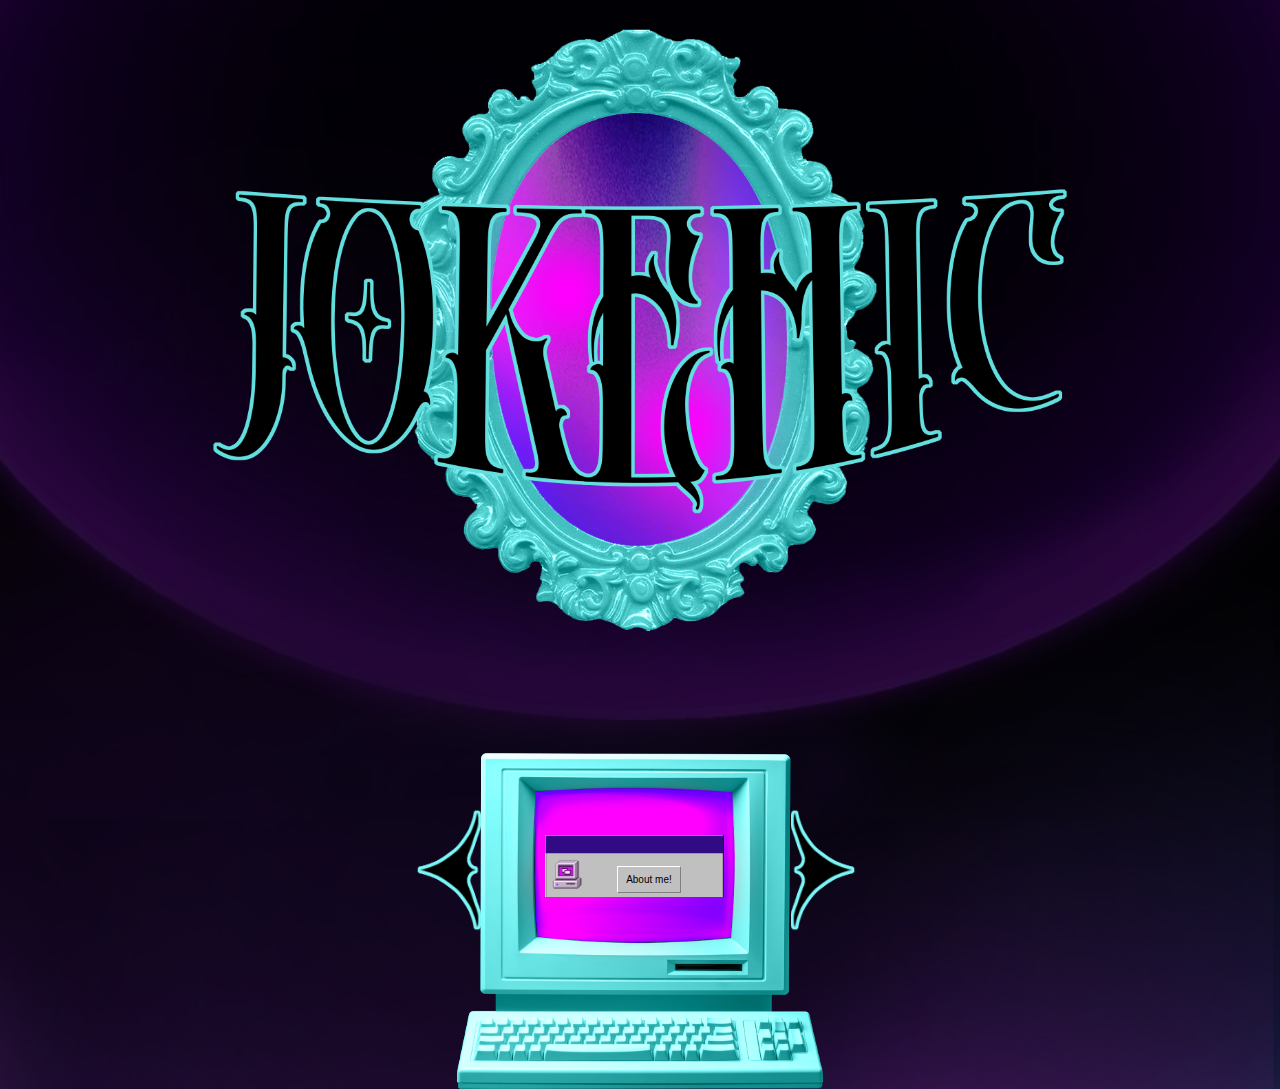
<file: public/index.html>
<!DOCTYPE html>
<html lang="en">

<head>
    <meta charset="UTF-8">
    <meta http-equiv="X-UA-Compatible" content="IE=edge">
    <meta name="viewport" content="width=device-width, initial-scale=1.0">
    <link rel="stylesheet" href="style.css">
    <title>Walentyna Portfolio</title>
    <script src="scripts.js"></script>
</head>
<body class=" mx-auto bg-cover w-full h-auto bg-no-repeat bg-[url('./images/mainPage/mainBackground.png')]">
<div class="relative">
    <div class="TopBigLogo mr-auto ml-auto mt-5 ">
        <img class="mx-auto w-8/12 " height="888" src="images/mainPage/bigLogo.png" width="1241" alt="BigLogo">
    </div>
    <div>
        <div class="Computer mt-36 ">
            <div style="background-image: url('./images/mainPage/computer.png'); z-index: 1;">
            </div>
            <div id="aboutMe"
                 style="background-image: url('./images/mainPage/aboutMeWindow.png'); z-index: 10;width: 14%; left: 42.6%; top: 111%">
                <button onclick="openAboutMePage()" class="win98-button">About me!</button>
            </div>
            <div id="portfolio"
                 style="background-image: url('./images/mainPage/portfolioWindow.png'); z-index: 0;width: 14%; left: 42.6%; top: 111%">
                <button onclick="openPortfolioPage()" class="win98-button">Portfolio!</button>
            </div>
            <div id="contact"
                 style="background-image: url('./images/mainPage/contactWindow.png'); z-index: 0;width: 14%; left: 42.6%; top: 111%">
                <button onclick="openContactPage()" class="win98-button">Contact!</button>

            </div>
            <div>
                <button onclick="changeZIndex()" class="ArrowLeft"></button>
                <button onclick="changeZIndex()" class="ArrowRight">
                </button>
            </div>

        </div>

    </div>
</div>
</body>
</html>
</file>
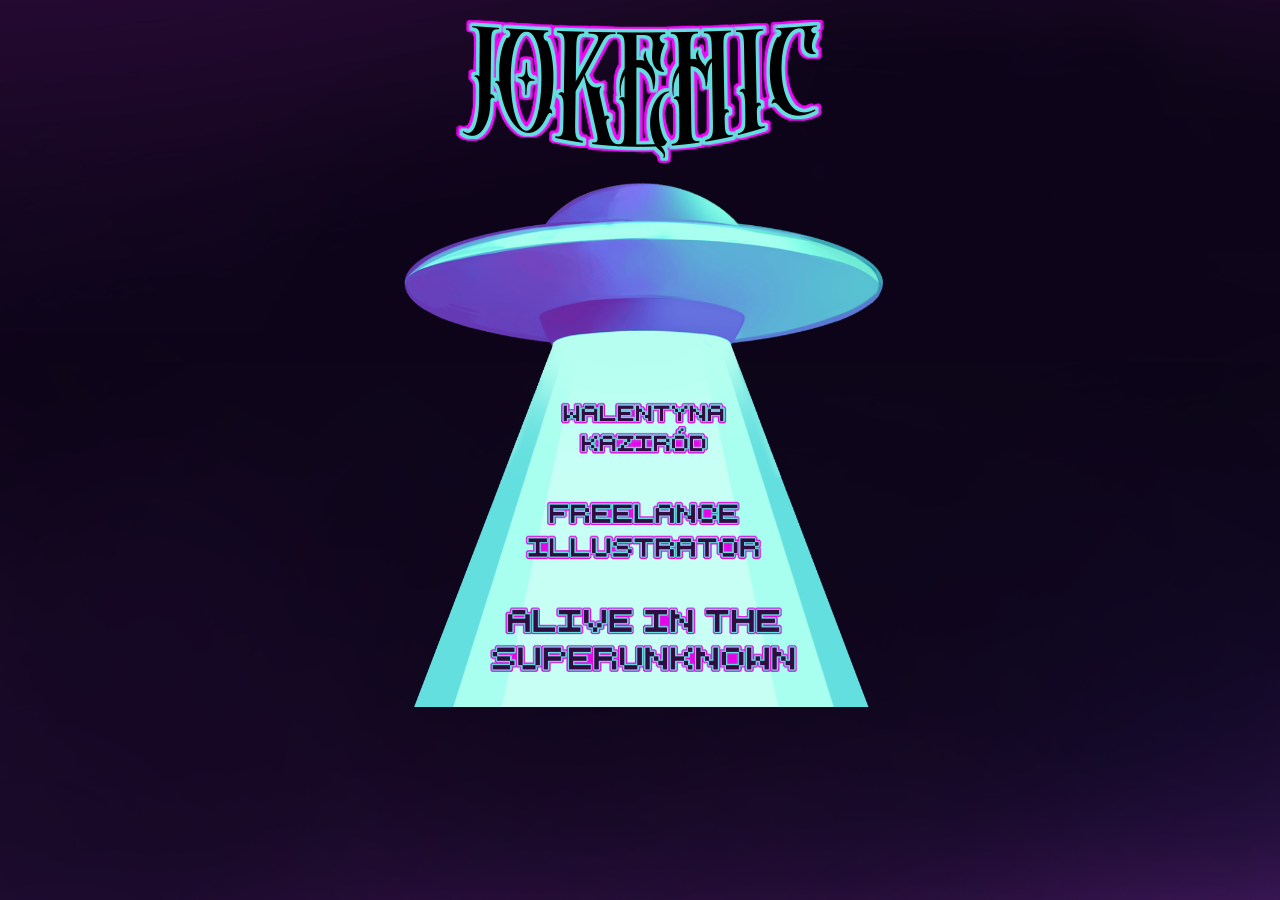
<file: public/aboutMe.html>
<!DOCTYPE html>
<html lang="en">

<head>
    <meta charset="UTF-8">
    <meta http-equiv="X-UA-Compatible" content="IE=edge">
    <meta name="viewport" content="width=device-width, initial-scale=1.0">
    <link rel="stylesheet" href="style.css">
    <title>Walentyna Portfolio</title>
    <script src="scripts.js"></script>
</head>
<body class=" mx-auto  w-full h-auto bg-no-repeat bg-[url('./images/aboutMe/background3.png')]">
<div class="relative">
    <div class="aboutMeHeader ">
        <img class="aboutMeHeaderImage" src="images/aboutMe/smallLogo.png" alt="smallLogo">
    </div>
    <div class="aboutMeInfo">
        <img class="aboutMeInfoImage" src="images/aboutMe/aboutMeInfo.png" alt="aboutMeInfo">
    </div>
</div>


</body>
</html>
</file>
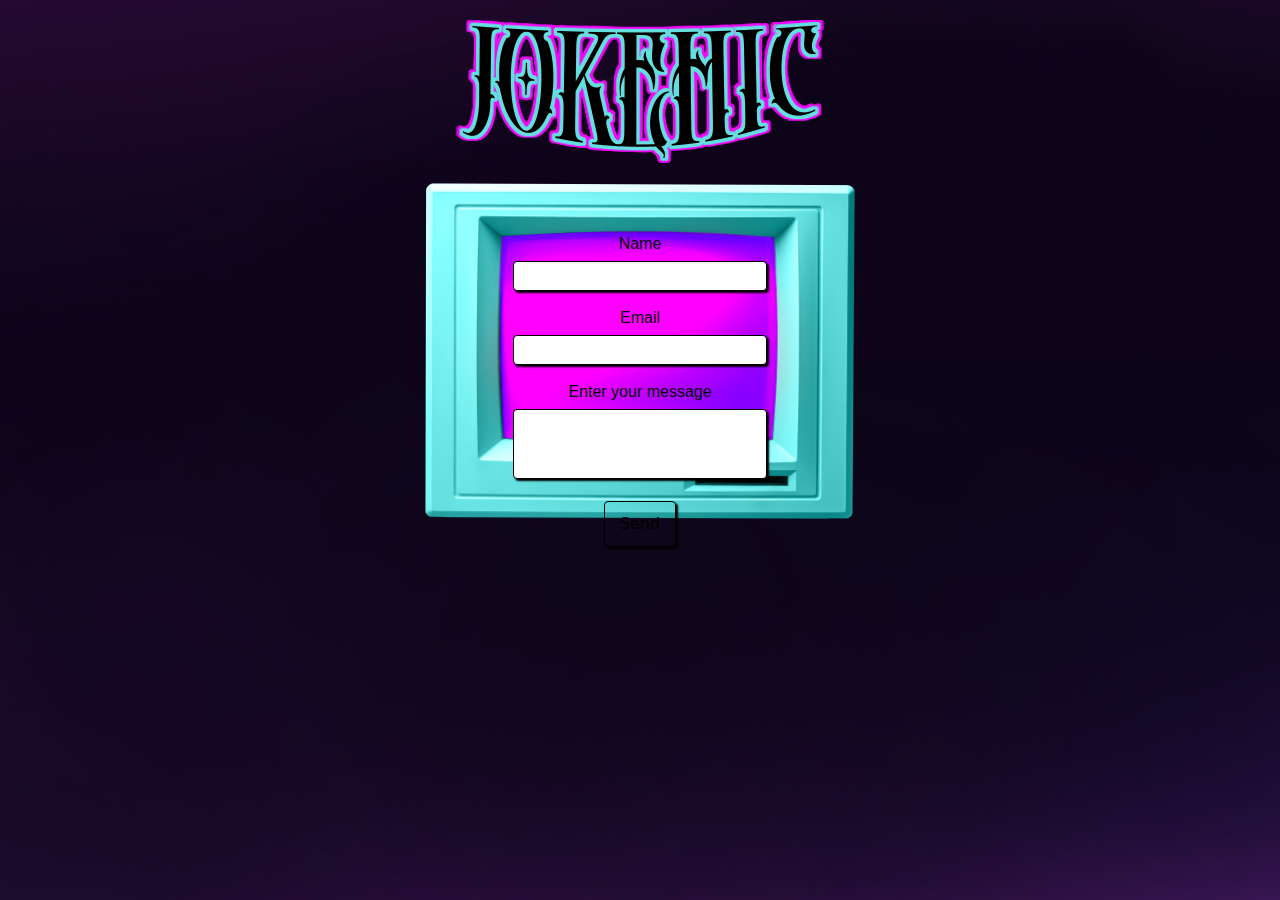
<file: public/contact.html>
<!DOCTYPE html>
<html lang="en">

<head>
    <meta charset="UTF-8">
    <meta http-equiv="X-UA-Compatible" content="IE=edge">
    <meta name="viewport" content="width=device-width, initial-scale=1.0">
    <link rel="stylesheet" href="style.css">
    <title>Walentyna Portfolio</title>
    <script src="scripts.js"></script>
</head>
<body class=" mx-auto  w-full h-auto bg-no-repeat bg-[url('./images/aboutMe/background3.png')]">
<div>
    <div class="aboutMeHeader ">
        <img class="aboutMeHeaderImage" src="images/aboutMe/smallLogo.png" alt="smallLogo">
    </div>
    <div class="contactComputer">

            <div id="contact-form-element">
                <form class="contact-form">
                    <div class="form-group">
                        <label for="name">Name</label>
                        <input type="text" id="name" name="name" required>
                    </div>
                    <div class="form-group">
                        <label for="email">Email</label>
                        <input type="email" id="email" name="email" required>
                    </div>
                    <div class="form-group">
                        <label for="message">Enter your message</label>
                        <textarea id="message" name="message" required></textarea>
                    </div>
                    <button type="submit">Send</button>
                </form>
            </div>
        </div>
    </div>

</body>
</html>
</file>
<file: public/style.css>
/*
! tailwindcss v3.3.1 | MIT License | https://tailwindcss.com
*/

/*
1. Prevent padding and border from affecting element width. (https://github.com/mozdevs/cssremedy/issues/4)
2. Allow adding a border to an element by just adding a border-width. (https://github.com/tailwindcss/tailwindcss/pull/116)
*/
@tailwind base;
@tailwind components;
@tailwind utilities;

*,
::before,
::after {
    box-sizing: border-box;
    /* 1 */
    border-width: 0;
    /* 2 */
    border-style: solid;
    /* 2 */
    border-color: #e5e7eb;
    /* 2 */
}

::before,
::after {
    --tw-content: '';
}

/*
1. Use a consistent sensible line-height in all browsers.
2. Prevent adjustments of font size after orientation changes in iOS.
3. Use a more readable tab size.
4. Use the user's configured `sans` font-family by default.
5. Use the user's configured `sans` font-feature-settings by default.
6. Use the user's configured `sans` font-variation-settings by default.
*/

html {

    line-height: 1.5;
    /* 1 */
    -webkit-text-size-adjust: 100%;
    /* 2 */
    -moz-tab-size: 4;
    /* 3 */
    -o-tab-size: 4;
    tab-size: 4;
    /* 3 */
    font-family: ui-sans-serif, system-ui, -apple-system, BlinkMacSystemFont, "Segoe UI", Roboto, "Helvetica Neue", Arial, "Noto Sans", sans-serif, "Apple Color Emoji", "Segoe UI Emoji", "Segoe UI Symbol", "Noto Color Emoji";
    /* 4 */
    font-feature-settings: normal;
    /* 5 */
    font-variation-settings: normal;
    /* 6 */
}

/*
1. Remove the margin in all browsers.
2. Inherit line-height from `html` so users can set them as a class directly on the `html` element.
*/

body {
    margin: 0;
    /* 1 */
    line-height: inherit;
    /* 2 */
}

/*
1. Add the correct height in Firefox.
2. Correct the inheritance of border color in Firefox. (https://bugzilla.mozilla.org/show_bug.cgi?id=190655)
3. Ensure horizontal rules are visible by default.
*/

hr {
    height: 0;
    /* 1 */
    color: inherit;
    /* 2 */
    border-top-width: 1px;
    /* 3 */
}

/*
Add the correct text decoration in Chrome, Edge, and Safari.
*/

abbr:where([title]) {
    -webkit-text-decoration: underline dotted;
    text-decoration: underline dotted;
}

/*
Remove the default font size and weight for headings.
*/

h1,
h2,
h3,
h4,
h5,
h6 {
    font-size: inherit;
    font-weight: inherit;
}

/*
Reset links to optimize for opt-in styling instead of opt-out.
*/

a {
    color: inherit;
    text-decoration: inherit;
}

/*
Add the correct font weight in Edge and Safari.
*/

b,
strong {
    font-weight: bolder;
}

/*
1. Use the user's configured `mono` font family by default.
2. Correct the odd `em` font sizing in all browsers.
*/

code,
kbd,
samp,
pre {
    font-family: ui-monospace, SFMono-Regular, Menlo, Monaco, Consolas, "Liberation Mono", "Courier New", monospace;
    /* 1 */
    font-size: 1em;
    /* 2 */
}

/*
Add the correct font size in all browsers.
*/

small {
    font-size: 80%;
}

/*
Prevent `sub` and `sup` elements from affecting the line height in all browsers.
*/

sub,
sup {
    font-size: 75%;
    line-height: 0;
    position: relative;
    vertical-align: baseline;
}

sub {
    bottom: -0.25em;
}

sup {
    top: -0.5em;
}

/*
1. Remove text indentation from table contents in Chrome and Safari. (https://bugs.chromium.org/p/chromium/issues/detail?id=999088, https://bugs.webkit.org/show_bug.cgi?id=201297)
2. Correct table border color inheritance in all Chrome and Safari. (https://bugs.chromium.org/p/chromium/issues/detail?id=935729, https://bugs.webkit.org/show_bug.cgi?id=195016)
3. Remove gaps between table borders by default.
*/

table {
    text-indent: 0;
    /* 1 */
    border-color: inherit;
    /* 2 */
    border-collapse: collapse;
    /* 3 */
}

/*
1. Change the font styles in all browsers.
2. Remove the margin in Firefox and Safari.
3. Remove default padding in all browsers.
*/

button,
input,
optgroup,
select,
textarea {
    font-family: inherit;
    /* 1 */
    font-size: 100%;
    /* 1 */
    font-weight: inherit;
    /* 1 */
    line-height: inherit;
    /* 1 */
    color: inherit;
    /* 1 */
    margin: 0;
    /* 2 */
    padding: 0;
    /* 3 */
}

/*
Remove the inheritance of text transform in Edge and Firefox.
*/

button,
select {
    text-transform: none;
}

/*
1. Correct the inability to style clickable types in iOS and Safari.
2. Remove default button styles.
*/

button,
[type='button'],
[type='reset'],
[type='submit'] {
    -webkit-appearance: button;
    /* 1 */
    background-color: transparent;
    /* 2 */
    background-image: none;
    /* 2 */
}

/*
Use the modern Firefox focus style for all focusable elements.
*/

:-moz-focusring {
    outline: auto;
}

/*
Remove the additional `:invalid` styles in Firefox. (https://github.com/mozilla/gecko-dev/blob/2f9eacd9d3d995c937b4251a5557d95d494c9be1/layout/style/res/forms.css#L728-L737)
*/

:-moz-ui-invalid {
    box-shadow: none;
}

/*
Add the correct vertical alignment in Chrome and Firefox.
*/

progress {
    vertical-align: baseline;
}

/*
Correct the cursor style of increment and decrement buttons in Safari.
*/

::-webkit-inner-spin-button,
::-webkit-outer-spin-button {
    height: auto;
}

/*
1. Correct the odd appearance in Chrome and Safari.
2. Correct the outline style in Safari.
*/

[type='search'] {
    -webkit-appearance: textfield;
    /* 1 */
    outline-offset: -2px;
    /* 2 */
}

/*
Remove the inner padding in Chrome and Safari on macOS.
*/

::-webkit-search-decoration {
    -webkit-appearance: none;
}

/*
1. Correct the inability to style clickable types in iOS and Safari.
2. Change font properties to `inherit` in Safari.
*/

::-webkit-file-upload-button {
    -webkit-appearance: button;
    /* 1 */
    font: inherit;
    /* 2 */
}

/*
Add the correct display in Chrome and Safari.
*/

summary {
    display: list-item;
}

/*
Removes the default spacing and border for appropriate elements.
*/

blockquote,
dl,
dd,
h1,
h2,
h3,
h4,
h5,
h6,
hr,
figure,
p,
pre {
    margin: 0;
}

fieldset {
    margin: 0;
    padding: 0;
}

legend {
    padding: 0;
}

ol,
ul,
menu {
    list-style: none;
    margin: 0;
    padding: 0;
}

/*
Prevent resizing textareas horizontally by default.
*/

textarea {
    resize: vertical;
}

/*
1. Reset the default placeholder opacity in Firefox. (https://github.com/tailwindlabs/tailwindcss/issues/3300)
2. Set the default placeholder color to the user's configured gray 400 color.
*/

input::-moz-placeholder, textarea::-moz-placeholder {
    opacity: 1;
    /* 1 */
    color: #9ca3af;
    /* 2 */
}

input::placeholder,
textarea::placeholder {
    opacity: 1;
    /* 1 */
    color: #9ca3af;
    /* 2 */
}

/*
Set the default cursor for buttons.
*/

button,
[role="button"] {
    cursor: pointer;
}

/*
Make sure disabled buttons don't get the pointer cursor.
*/

:disabled {
    cursor: default;
}

/*
1. Make replaced elements `display: block` by default. (https://github.com/mozdevs/cssremedy/issues/14)
2. Add `vertical-align: middle` to align replaced elements more sensibly by default. (https://github.com/jensimmons/cssremedy/issues/14#issuecomment-634934210)
   This can trigger a poorly considered lint error in some tools but is included by design.
*/

img,
svg,
video,
canvas,
audio,
iframe,
embed,
object {
    display: block;
    /* 1 */
    vertical-align: middle;
    /* 2 */
}

/*
Constrain images and videos to the parent width and preserve their intrinsic aspect ratio. (https://github.com/mozdevs/cssremedy/issues/14)
*/

img,
video {
    max-width: 100%;
    height: auto;
}

/* Make elements with the HTML hidden attribute stay hidden by default */

[hidden] {
    display: none;
}

body {
    --tw-bg-opacity: 1;
    background-color: rgb(31 41 55 / var(--tw-bg-opacity));
    text-align: center;
    --tw-text-opacity: 1;
    color: rgb(255 255 255 / var(--tw-text-opacity));
}

*, ::before, ::after {
    --tw-border-spacing-x: 0;
    --tw-border-spacing-y: 0;
    --tw-translate-x: 0;
    --tw-translate-y: 0;
    --tw-rotate: 0;
    --tw-skew-x: 0;
    --tw-skew-y: 0;
    --tw-scale-x: 1;
    --tw-scale-y: 1;
    --tw-pan-x: ;
    --tw-pan-y: ;
    --tw-pinch-zoom: ;
    --tw-scroll-snap-strictness: proximity;
    --tw-ordinal: ;
    --tw-slashed-zero: ;
    --tw-numeric-figure: ;
    --tw-numeric-spacing: ;
    --tw-numeric-fraction: ;
    --tw-ring-inset: ;
    --tw-ring-offset-width: 0px;
    --tw-ring-offset-color: #fff;
    --tw-ring-color: rgb(59 130 246 / 0.5);
    --tw-ring-offset-shadow: 0 0 #0000;
    --tw-ring-shadow: 0 0 #0000;
    --tw-shadow: 0 0 #0000;
    --tw-shadow-colored: 0 0 #0000;
    --tw-blur: ;
    --tw-brightness: ;
    --tw-contrast: ;
    --tw-grayscale: ;
    --tw-hue-rotate: ;
    --tw-invert: ;
    --tw-saturate: ;
    --tw-sepia: ;
    --tw-drop-shadow: ;
    --tw-backdrop-blur: ;
    --tw-backdrop-brightness: ;
    --tw-backdrop-contrast: ;
    --tw-backdrop-grayscale: ;
    --tw-backdrop-hue-rotate: ;
    --tw-backdrop-invert: ;
    --tw-backdrop-opacity: ;
    --tw-backdrop-saturate: ;
    --tw-backdrop-sepia: ;
}

::backdrop {
    --tw-border-spacing-x: 0;
    --tw-border-spacing-y: 0;
    --tw-translate-x: 0;
    --tw-translate-y: 0;
    --tw-rotate: 0;
    --tw-skew-x: 0;
    --tw-skew-y: 0;
    --tw-scale-x: 1;
    --tw-scale-y: 1;
    --tw-pan-x: ;
    --tw-pan-y: ;
    --tw-pinch-zoom: ;
    --tw-scroll-snap-strictness: proximity;
    --tw-ordinal: ;
    --tw-slashed-zero: ;
    --tw-numeric-figure: ;
    --tw-numeric-spacing: ;
    --tw-numeric-fraction: ;
    --tw-ring-inset: ;
    --tw-ring-offset-width: 0px;
    --tw-ring-offset-color: #fff;
    --tw-ring-color: rgb(59 130 246 / 0.5);
    --tw-ring-offset-shadow: 0 0 #0000;
    --tw-ring-shadow: 0 0 #0000;
    --tw-shadow: 0 0 #0000;
    --tw-shadow-colored: 0 0 #0000;
    --tw-blur: ;
    --tw-brightness: ;
    --tw-contrast: ;
    --tw-grayscale: ;
    --tw-hue-rotate: ;
    --tw-invert: ;
    --tw-saturate: ;
    --tw-sepia: ;
    --tw-drop-shadow: ;
    --tw-backdrop-blur: ;
    --tw-backdrop-brightness: ;
    --tw-backdrop-contrast: ;
    --tw-backdrop-grayscale: ;
    --tw-backdrop-hue-rotate: ;
    --tw-backdrop-invert: ;
    --tw-backdrop-opacity: ;
    --tw-backdrop-saturate: ;
    --tw-backdrop-sepia: ;
}

.absolute {
    position: absolute;
}

.relative {
    position: relative;
}

.top-2 {
    top: 0.5rem;
}

.top-buttonInBox {
    top: 29.5%;
}

.bottom-0 {
    bottom: 0px;
}

.bottom-1 {
    bottom: 0.25rem;
}

.bottom-14 {
    bottom: 3.5rem;
}

.top-inScreen {
    top: 25%;
}

.top-1\/2 {
    top: 50%;
}

.top-1\/4 {
    top: 25%;
}

.top-2\.5 {
    top: 0.625rem;
}

.top-0 {
    top: 0px;
}

.top-3\/4 {
    top: 75%;
}

.top-96 {
    top: 24rem;
}

.top-3 {
    top: 0.75rem;
}

.top-4 {
    top: 1rem;
}

.top-5 {
    top: 1.25rem;
}

.top-10 {
    top: 2.5rem;
}

.left-0 {
    left: 0px;
}

.left-\[1024px\] {
    left: 1024px;
}

.left-\[1034px\] {
    left: 1034px;
}

.left-\[1035px\] {
    left: 1035px;
}

.left-\[1036px\] {
    left: 1036px;
}

.left-\[1101px\] {
    left: 1101px;
}

.left-\[294px\] {
    left: 294px;
}

.left-\[320px\] {
    left: 320px;
}

.left-\[385px\] {
    left: 385px;
}

.left-\[390px\] {
    left: 390px;
}

.left-\[636px\] {
    left: 636px;
}

.left-\[724px\] {
    left: 724px;
}

.left-\[756px\] {
    left: 756px;
}

.left-\[769px\] {
    left: 769px;
}

.left-\[776px\] {
    left: 776px;
}

.left-\[777px\] {
    left: 777px;
}

.left-\[779px\] {
    left: 779px;
}

.left-\[783px\] {
    left: 783px;
}

.left-\[789px\] {
    left: 789px;
}

.left-\[952px\] {
    left: 952px;
}

.left-\[992px\] {
    left: 992px;
}

.top-\[1272px\] {
    top: 1272px;
}

.top-\[1495px\] {
    top: 1495px;
}

.top-\[1627px\] {
    top: 1627px;
}

.top-\[398px\] {
    top: 398px;
}

.top-\[460px\] {
    top: 460px;
}

.top-\[465px\] {
    top: 465px;
}

.top-\[492px\] {
    top: 492px;
}

.top-\[517px\] {
    top: 517px;
}

.top-\[56px\] {
    top: 56px;
}

.top-\[65px\] {
    top: 65px;
}

.top-\[689px\] {
    top: 689px;
}

.top-\[690px\] {
    top: 690px;
}

.top-\[691px\] {
    top: 691px;
}

.top-\[78px\] {
    top: 78px;
}

.top-\[87px\] {
    top: 87px;
}

.top-\[92px\] {
    top: 92px;
}

.top-\[96px\] {
    top: 96px;
}

.top-\[971px\] {
    top: 971px;
}

.left-\[339px\] {
    left: 339px;
}

.left-\[442px\] {
    left: 442px;
}

.left-\[718px\] {
    left: 718px;
}

.top-\[1167px\] {
    top: 1167px;
}

.top-\[1417px\] {
    top: 1417px;
}

.top-\[68px\] {
    top: 68px;
}

.mx-auto {
    margin-left: auto;
    margin-right: auto;
}

.mx-3 {
    margin-left: 0.75rem;
    margin-right: 0.75rem;
}

.mb-10 {
    margin-bottom: 2.5rem;
}

.mt-20 {
    margin-top: 5rem;
}

.mt-5 {
    margin-top: 1.25rem;
}

.mt-10 {
    margin-top: 2.5rem;
}

.ml-auto {
    margin-left: auto;
}

.mr-auto {
    margin-right: auto;
}

.mt-24 {
    margin-top: 6rem;
}

.mt-28 {
    margin-top: 7rem;
}

.mt-36 {
    margin-top: 10%;
}

.mt-80 {
    margin-top: 22rem;
}

.h-11 {
    height: 2.75rem;
}

.h-36 {
    height: 9rem;
}

.h-6 {
    height: 1.5rem;
}

.h-80 {
    height: 20rem;
}

.h-9 {
    height: 2.25rem;
}

.h-96 {
    height: 24rem;
}

.h-40 {
    height: 10rem;
}

.h-auto {
    height: auto;
}

.w-auto {
    width: auto;
}

.w-fit {
    width: -moz-fit-content;
    width: fit-content;
}

.w-1\/12 {
    width: 8.333333%;
}

.w-2 {
    width: 0.5rem;
}

.w-0 {
    width: 0px;
}

.w-1 {
    width: 0.25rem;
}

.w-1\/5 {
    width: 20%;
}

.w-1\/2 {
    width: 50%;
}

.w-1\/3 {
    width: 33.333333%;
}

.w-1\/4 {
    width: 25%;
}

.w-7\/12 {
    width: 58.333333%;
}

.w-56 {
    width: 14rem;
}

.w-20 {
    width: 5rem;
}

.w-1\.5 {
    width: 0.375rem;
}

.w-8\/12 {
    width: 66.666667%;
}

.w-16 {
    width: 4rem;
}

.w-24 {
    width: 6rem;
}

.w-40 {
    width: 10rem;
}

.w-44 {
    width: 11rem;
}

.w-80 {
    width: 20rem;
}

.w-96 {
    width: 24rem;
}

.w-full {
    width: 100%;
}

.-translate-x-leftArrow {
    --tw-translate-x: -450px;
}

.-translate-y-leftArrow {
    --tw-translate-y: 70px;
}

.-translate-x-inScreen {
    --tw-translate-x: -2%;
}

.-translate-y-inScreen {
    --tw-translate-y: 30%;
}

.-translate-x-0 {
    --tw-translate-x: -0px;
    transform: translate(var(--tw-translate-x), var(--tw-translate-y)) rotate(var(--tw-rotate)) skewX(var(--tw-skew-x)) skewY(var(--tw-skew-y)) scaleX(var(--tw-scale-x)) scaleY(var(--tw-scale-y));
}

.-translate-x-1\/2 {
    --tw-translate-x: -50%;
    transform: translate(var(--tw-translate-x), var(--tw-translate-y)) rotate(var(--tw-rotate)) skewX(var(--tw-skew-x)) skewY(var(--tw-skew-y)) scaleX(var(--tw-scale-x)) scaleY(var(--tw-scale-y));
}

.-translate-x-1 {
    --tw-translate-x: -0.25rem;
    transform: translate(var(--tw-translate-x), var(--tw-translate-y)) rotate(var(--tw-rotate)) skewX(var(--tw-skew-x)) skewY(var(--tw-skew-y)) scaleX(var(--tw-scale-x)) scaleY(var(--tw-scale-y));
}

.-translate-x-2 {
    --tw-translate-x: -0.5rem;
    transform: translate(var(--tw-translate-x), var(--tw-translate-y)) rotate(var(--tw-rotate)) skewX(var(--tw-skew-x)) skewY(var(--tw-skew-y)) scaleX(var(--tw-scale-x)) scaleY(var(--tw-scale-y));
}

.-translate-x-2\/3 {
    --tw-translate-x: -66.666667%;
    transform: translate(var(--tw-translate-x), var(--tw-translate-y)) rotate(var(--tw-rotate)) skewX(var(--tw-skew-x)) skewY(var(--tw-skew-y)) scaleX(var(--tw-scale-x)) scaleY(var(--tw-scale-y));
}

.-translate-x-3 {
    --tw-translate-x: -0.75rem;
    transform: translate(var(--tw-translate-x), var(--tw-translate-y)) rotate(var(--tw-rotate)) skewX(var(--tw-skew-x)) skewY(var(--tw-skew-y)) scaleX(var(--tw-scale-x)) scaleY(var(--tw-scale-y));
}

.-translate-x-10 {
    --tw-translate-x: -2.5rem;
    transform: translate(var(--tw-translate-x), var(--tw-translate-y)) rotate(var(--tw-rotate)) skewX(var(--tw-skew-x)) skewY(var(--tw-skew-y)) scaleX(var(--tw-scale-x)) scaleY(var(--tw-scale-y));
}

.-translate-x-14 {
    --tw-translate-x: -3.5rem;
    transform: translate(var(--tw-translate-x), var(--tw-translate-y)) rotate(var(--tw-rotate)) skewX(var(--tw-skew-x)) skewY(var(--tw-skew-y)) scaleX(var(--tw-scale-x)) scaleY(var(--tw-scale-y));
}

.-translate-x-1\.5 {
    --tw-translate-x: -0.375rem;
    transform: translate(var(--tw-translate-x), var(--tw-translate-y)) rotate(var(--tw-rotate)) skewX(var(--tw-skew-x)) skewY(var(--tw-skew-y)) scaleX(var(--tw-scale-x)) scaleY(var(--tw-scale-y));
}

.-translate-x-0\.5 {
    --tw-translate-x: -0.125rem;
    transform: translate(var(--tw-translate-x), var(--tw-translate-y)) rotate(var(--tw-rotate)) skewX(var(--tw-skew-x)) skewY(var(--tw-skew-y)) scaleX(var(--tw-scale-x)) scaleY(var(--tw-scale-y));
}

.scale-50 {
    --tw-scale-x: .5;
    --tw-scale-y: .5;
    transform: translate(var(--tw-translate-x), var(--tw-translate-y)) rotate(var(--tw-rotate)) skewX(var(--tw-skew-x)) skewY(var(--tw-skew-y)) scaleX(var(--tw-scale-x)) scaleY(var(--tw-scale-y));
}

.-scale-125 {
    --tw-scale-x: -1.25;
    --tw-scale-y: -1.25;
    transform: translate(var(--tw-translate-x), var(--tw-translate-y)) rotate(var(--tw-rotate)) skewX(var(--tw-skew-x)) skewY(var(--tw-skew-y)) scaleX(var(--tw-scale-x)) scaleY(var(--tw-scale-y));
}

.scale-0 {
    --tw-scale-x: 0;
    --tw-scale-y: 0;
    transform: translate(var(--tw-translate-x), var(--tw-translate-y)) rotate(var(--tw-rotate)) skewX(var(--tw-skew-x)) skewY(var(--tw-skew-y)) scaleX(var(--tw-scale-x)) scaleY(var(--tw-scale-y));
}

.scale-\[0\.1\] {
    --tw-scale-x: 0.1;
    --tw-scale-y: 0.1;
    transform: translate(var(--tw-translate-x), var(--tw-translate-y)) rotate(var(--tw-rotate)) skewX(var(--tw-skew-x)) skewY(var(--tw-skew-y)) scaleX(var(--tw-scale-x)) scaleY(var(--tw-scale-y));
}

.scale-\[0\.5\] {
    --tw-scale-x: 0.5;
    --tw-scale-y: 0.5;
    transform: translate(var(--tw-translate-x), var(--tw-translate-y)) rotate(var(--tw-rotate)) skewX(var(--tw-skew-x)) skewY(var(--tw-skew-y)) scaleX(var(--tw-scale-x)) scaleY(var(--tw-scale-y));
}

.scale-\[0\.3\] {
    --tw-scale-x: 0.3;
    --tw-scale-y: 0.3;
    transform: translate(var(--tw-translate-x), var(--tw-translate-y)) rotate(var(--tw-rotate)) skewX(var(--tw-skew-x)) skewY(var(--tw-skew-y)) scaleX(var(--tw-scale-x)) scaleY(var(--tw-scale-y));
}

.scale-\[0\.2\] {
    --tw-scale-x: 0.2;
    --tw-scale-y: 0.2;
    transform: translate(var(--tw-translate-x), var(--tw-translate-y)) rotate(var(--tw-rotate)) skewX(var(--tw-skew-x)) skewY(var(--tw-skew-y)) scaleX(var(--tw-scale-x)) scaleY(var(--tw-scale-y));
}

.scale-\[0\.14\] {
    --tw-scale-x: 0.14;
    --tw-scale-y: 0.14;
    transform: translate(var(--tw-translate-x), var(--tw-translate-y)) rotate(var(--tw-rotate)) skewX(var(--tw-skew-x)) skewY(var(--tw-skew-y)) scaleX(var(--tw-scale-x)) scaleY(var(--tw-scale-y));
}

.scale-\[0\.4\] {
    --tw-scale-x: 0.4;
    --tw-scale-y: 0.4;
    transform: translate(var(--tw-translate-x), var(--tw-translate-y)) rotate(var(--tw-rotate)) skewX(var(--tw-skew-x)) skewY(var(--tw-skew-y)) scaleX(var(--tw-scale-x)) scaleY(var(--tw-scale-y));
}

.transform {
    transform: translate(var(--tw-translate-x), var(--tw-translate-y)) rotate(var(--tw-rotate)) skewX(var(--tw-skew-x)) skewY(var(--tw-skew-y)) scaleX(var(--tw-scale-x)) scaleY(var(--tw-scale-y));
}

.scroll-mt-96 {
    scroll-margin-top: 24rem;
}

.place-content-center {
    place-content: center;
}

.content-center {
    align-content: center;
}

.rounded-full {
    border-radius: 9999px;
}

.border {
    border-width: 1px;
}

.border-neutral-500 {
    --tw-border-opacity: 1;
    border-color: rgb(115 115 115 / var(--tw-border-opacity));
}

.bg-black {
    --tw-bg-opacity: 1;
    background-color: rgb(0 0 0 / var(--tw-bg-opacity));
}

.bg-white {
    --tw-bg-opacity: 1;
    background-color: rgb(255 255 255 / var(--tw-bg-opacity));
}
.bg-\[url\(\'\.\/images\/portfolio\/background2\.png\'\)\]{
    background-image: url('./images/portfolio/background2.png');
}
.bg-\[url\(\'\.\/images\/mainPage\/mainBackground\.png\'\)\] {
    background-image: url('./images/mainPage/mainBackground.png');
}
.bg-\[url\(\'\.\/images\/aboutMe\/background3\.png\'\)\] {
    background-image: url('./images/aboutMe/background3.png');
}
.bg-\[url\(\'\.\/images\/mainPage\/logo\%20duze\.png\'\)\] {
    background-image: url('./images/mainPage/logo%20duze.png');
}

.bg-\[url\(\'\.\/images\/mainPage\/bigLogo\.png\'\)\] {
    background-image: url('./images/mainPage/bigLogo.png');
}

.bg-cover {
    background-size: cover;
}

.bg-contain {
    background-size: contain;
}

.bg-auto {
    background-size: auto;
}

.bg-fixed {
    background-attachment: fixed;
}

.bg-center {
    background-position: center;
}

.bg-top {
    background-position: top;
}

.bg-right {
    background-position: right;
}

.bg-bottom {
    background-position: bottom;
}

.bg-left-top {
    background-position: left top;
}

.bg-no-repeat {
    background-repeat: no-repeat;
}

.p-2 {
    padding: 0.5rem;
}

.p-5 {
    padding: 1.25rem;
}

.p-10 {
    padding: 2.5rem;
}

.px-3 {
    padding-left: 0.75rem;
    padding-right: 0.75rem;
}

.px-3\.5 {
    padding-left: 0.875rem;
    padding-right: 0.875rem;
}

.pt-10 {
    padding-top: 2.5rem;
}

.text-center {
    text-align: center;
}

.font-\[\'Inter\'\] {
    font-family: 'Inter';
}

.text-4xl {
    font-size: 2.25rem;
    line-height: 2.5rem;
}

.text-xl {
    font-size: 1.25rem;
    line-height: 1.75rem;
}

.font-normal {
    font-weight: 400;
}

.text-white {
    --tw-text-opacity: 1;
    color: rgb(255 255 255 / var(--tw-text-opacity));
}

.opacity-0 {
    opacity: 0;
}

.opacity-90 {
    opacity: 0.9;
}

.hover\:scale-0:hover {
    --tw-scale-x: 0;
    --tw-scale-y: 0;
    transform: translate(var(--tw-translate-x), var(--tw-translate-y)) rotate(var(--tw-rotate)) skewX(var(--tw-skew-x)) skewY(var(--tw-skew-y)) scaleX(var(--tw-scale-x)) scaleY(var(--tw-scale-y));
}

.hover\:scale-\[1\.2\]:hover {
    --tw-scale-x: 1.2;
    --tw-scale-y: 1.2;
    transform: translate(var(--tw-translate-x), var(--tw-translate-y)) rotate(var(--tw-rotate)) skewX(var(--tw-skew-x)) skewY(var(--tw-skew-y)) scaleX(var(--tw-scale-x)) scaleY(var(--tw-scale-y));
}

.hover\:scale-\[0\.1\]:hover {
    --tw-scale-x: 0.1;
    --tw-scale-y: 0.1;
    transform: translate(var(--tw-translate-x), var(--tw-translate-y)) rotate(var(--tw-rotate)) skewX(var(--tw-skew-x)) skewY(var(--tw-skew-y)) scaleX(var(--tw-scale-x)) scaleY(var(--tw-scale-y));
}


.AboutMeButton {
    z-index: 3;
    position: fixed;
}

.AboutMeWindow {

    z-index: 1;
}

.PortfolioButton {
    z-index: 2;
    position: fixed;
}

.PortfolioWindow {
    z-index: 2;
}

.ContactButton {
    z-index: 1;
    position: fixed;
}

.ContactWindow {
    z-index: 1;
}

.ArrowLeft {
    z-index: 1;
}

.AboutMeWindow {
    background-image: url('./images/mainPage/aboutMeWindow.png');
    background-repeat: no-repeat;
    background-size: cover;
    background-position: center center;
    width: 100%;
    height: 0;
    padding-top: 26.25%;
}

.ClickButton {
    color: black;
    padding: 5px;
    background: #C0C0C0;
    border: 0.3pt solid #000;
    border-left-color: #fff;
    font-family: "sans-serif";
    border-top-color: black;
    box-shadow: inset -1px -1px #000, inset 1px 1px #fff;
    text-shadow: none;
    font-size: 4px;
    margin: 1px;
    position: absolute;
    top: 52%;
    -ms-transform: translateY(-50%);
    transform: translateY(-50%);
    z-index: 10;
}

.ClickButton:hover {
    background: #808080;
}

.Computer > div {
    position: absolute;
    top: 120%;
    left: 0;
    right: 0;
    bottom: 0;
    background-image: url('./images/mainPage/computer.png'),
    url('./images/mainPage/aboutMeWindow.png'),
    url('./images/mainPage/portfolioWindow.png'),
    url('./images/mainPage/contactWindow.png');
    background-repeat: no-repeat, no-repeat, no-repeat, no-repeat;
    background-size: contain, 10% 10%, 10% 10%, 10% 10%;
    background-position: center center, center center, center center, center center;
    width: 100%;
    height: 0;
    padding-top: 26.25%;

}

.win98-button {

    overflow: hidden;
    white-space: nowrap;
    font-family: 'MS Sans Serif', 'Microsoft Sans Serif', Tahoma, sans-serif;
    font-size: 10px;
    max-font-size: 12px;
    display: flex;
    flex-direction: column;
    color: black;
    background: #C0C0C0;
    border: 0.3pt solid #ffffff;
    border-right-color: #808080;
    border-bottom-color: #808080;
    padding: 1px 1px;
    position: absolute;
    margin-block: auto 10px;
    top: 50%;
    left: 40%;
    right: 40%;
    min-height: 2vh;
    max-width: 80px;

    z-index: 10;
    width: 5vw; /* Fixed width */
    height: 3vh; /* Fixed height */
    place-content: center;
    place-items: center;
}

.win98-button:hover {
    background: #808080;
}

.win98-button:active {
    border-top-color: #808080;
    border-left-color: #808080;
    border-right-color: #ffffff;
    border-bottom-color: #ffffff;
}

.ArrowLeft {

    background-image: url('./images/mainPage/s1.png');
    background-repeat: no-repeat;
    background-size: 50%;
    background-position: center center;
    width: 10%;
    height: 0;
    padding-top: 26.25%;
    position: absolute;

    top: -15%;
    left: 30.1%;
    z-index: 10;
}
.ArrowLeft:hover {
    left: 29.8%;
}
.ArrowRight {

    background-image: url('./images/mainPage/s2.png');
    background-repeat: no-repeat;
    background-size: 50%;
    background-position: center center;
    width: 10%;
    height: 0;
    padding-top: 26.25%;
    position: absolute;
    z-index: 1;
    top: -15%;
    left: 59.3%;
}
.ArrowRight:hover {
    left: 59.63%;
}
.aboutMeBackground{
    margin: auto;
    background-image: url('./images/aboutMe/background3.png');
}
.aboutMeHeader{
    margin-top: 20px;
    margin-left: auto;
    margin-right: auto;
    width: fit-content;
}
.aboutMeInfo{
    margin-top: 20px;
    margin-left: auto;
    margin-right: auto;
    width: 38%;
}
.gallery {
    display: flex;
    flex-wrap: wrap;
    justify-content: space-around;
    padding: 20px;
}
.gallery-item {
    flex: 0 1 calc(30% - 200px); /* Adjusts the width to fit 2 items per row with spacing */
    margin: 10px;
    box-shadow: 0 4px 8px rgba(0,0,0,0.1);
    transition: transform 0.3s ease-in-out;
    overflow: hidden;
}
.gallery-item:hover {
    transform: translateY(-20px);
}
.gallery img {
    width: auto;
    max-width: 100%;
    height: auto;
    display: block;
    object-fit: cover;

}
@media only screen and (max-width: 1024px) {
    .Computer > div {
        background-size: contain, 20% 20%, 20% 20%, 20% 20%;
    }

    .win98-button {
        font-size: 6px;
        min-height: 1px;
        width: 30px; /* Fixed width */
        height: 10px; /* Fixed height */

    }
    .gallery-item{
        flex: 1 0 ;
        margin: 10px;
        box-shadow: 0 4px 8px rgba(0,0,0,0.1);
        transition: transform 0.3s ease-in-out;
        overflow: hidden;
    }
}
.modal {
    display: none; /* Hidden by default */
    position: fixed; /* Stay in place */
    z-index: 2; /* Sit on top */
    left: 0;
    top: 0;
    width: 100%; /* Full width */
    height: 100%; /* Full height */
    overflow: auto; /* Enable scroll if needed */
    background-color: rgb(0,0,0); /* Fallback color */
    background-color: rgba(0,0,0,0.4); /* Black w/ opacity */
    padding-top: 60px;
}
.modal-content {
    background-color: transparent;
    margin: auto;
    padding: 20px;

    width: 80%;
    max-width: 500px; /* Maximum width for the modal */
}
.close {
    color: #aaaaaa;
    float: right;
    font-size: 28px;
    font-weight: bold;
}
.close:hover,
.close:focus {
    color: #000;
    text-decoration: none;
    cursor: pointer;
}
.contactComputer{
    background-image: url('./images/contact/komputerek 2.png');
    background-repeat: no-repeat;
    background-size: contain;
    background-position: center center;
    width: 100%;
    height: 0;
    padding-top: 26.25%;
    margin-top: 20px;
}

#contact-form-element .contact-form {
    margin-left: 40%;
    margin-top: -22.5%;
    background-color: transparent;
    padding: 1px;
    color: black;
    border-radius: 8px;
    width: 20%;
    max-width: 100%;
}

#contact-form-element .form-group {
    margin-bottom: 15px;
}

#contact-form-element label {
    display: block;
    margin-bottom: 5px;
    font-family: sans-serif;
}

#contact-form-element input[type="text"],
#contact-form-element input[type="email"],
#contact-form-element textarea {
    width: 100%;
    padding: 2px;
    border: solid black 1px;
    box-shadow: black 2px 2px 2px;
    border-radius: 4px;
    box-sizing: border-box; /* Prevents padding from affecting width */
}

#contact-form-element textarea {
    height: 70px;
    resize: none; /* Allows vertical resizing */
}

#contact-form-element button {
    background-color: transparent; /* Magenta background */
    color: black;
    padding: 10px 15px;
    border: solid black 1px;
    box-shadow: black 2px 2px 2px;
    border-radius: 4px;
    cursor: pointer;
}

#contact-form-element button:hover {
    background-color: #de52d6; /* Darker magenta on hover */
}
@media (max-width: 768px) {
    #contact-form-element .contact-form {
        padding: 15px;
        border: 1px solid #9C27B0; /* Slightly thinner border for smaller screens */
    }

    #contact-form-element .form-group {
        margin-bottom: 10px;
    }

    #contact-form-element input[type="text"],
    #contact-form-element input[type="email"],
    #contact-form-element textarea {
        padding: 8px;
    }

    #contact-form-element button {
        padding: 8px 10px;
    }
}
@media (max-width: 480px) {
    #contact-form-element .contact-form {
        width: 80%; /* Shrink width on mobile for better fit */
        height: max-content;
        color: white;
        margin-left: 11%;
        margin-top: -22.5%;
    }
    #contact-form-element button{
        color: white;
        border: solid white 1px;
        box-shadow: white 2px 2px 2px 1px;
        background: transparent;

    }
    .contactComputer{
        width: 100%;
        background-position: center center;
        background-size: min(0%, 0%);
    }
}
</file>
